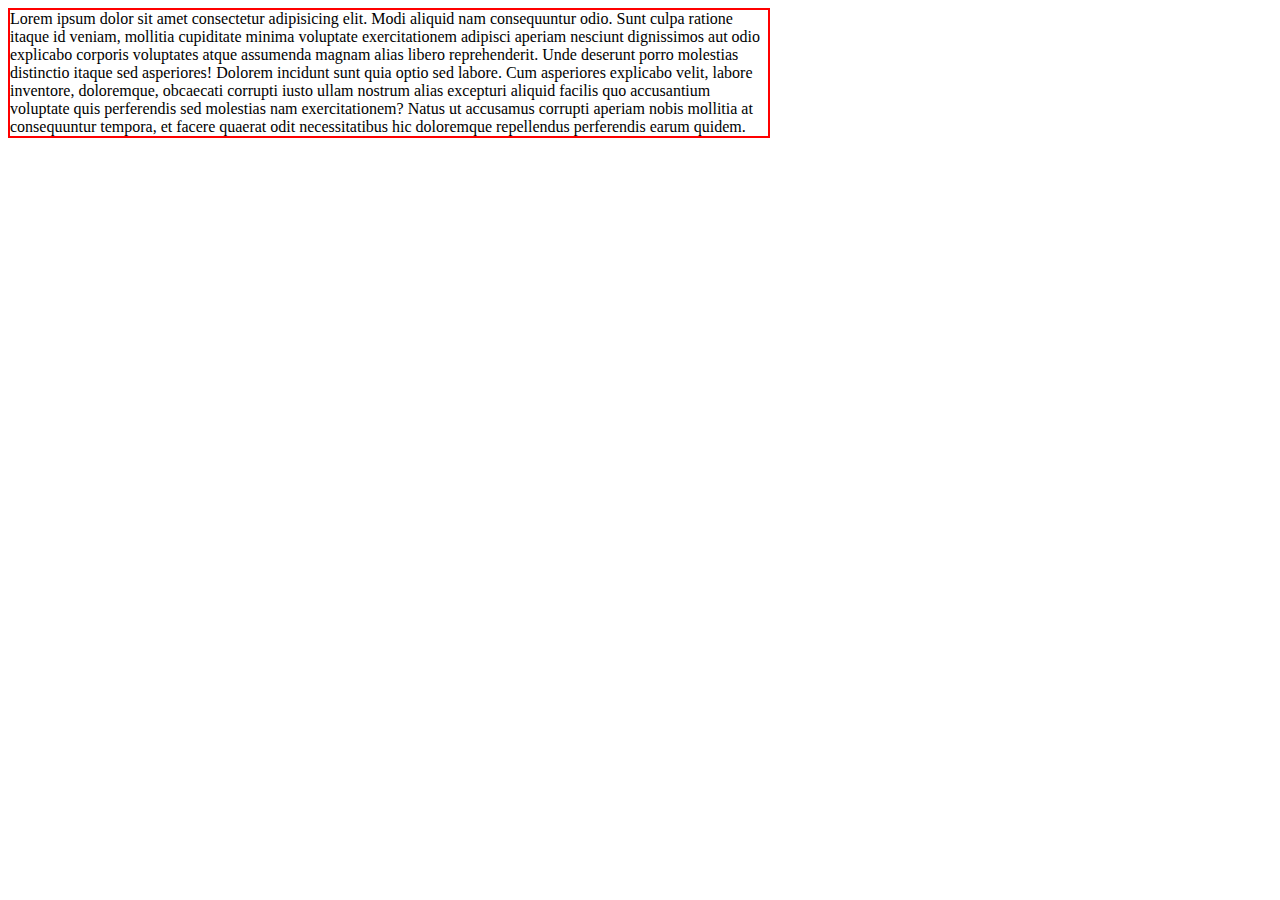
<file: Example.html>
<!DOCTYPE html>
<html lang="en">
<head>
    <meta charset="UTF-8">
    <meta name="viewport" content="width=device-width, initial-scale=1.0">
    <link rel="stylesheet" href="./Example.css">
    
    <title>Document</title>
</head>
<body>
    <!-- <div>
        <a href="#lightbox">Lightbox</a>
    </div>
    <div id="lightbox">
        <a href="#"> X </a>
        <p>Some Content</p>

    </div>

    <div id="timeline">
        <div class="timeline-box"></div>
        <div class="timeline-box"></div>
        <div class="timeline-box"></div>
        <div class="timeline-box"></div>

    </div> -->
<!--     
    <div id ="parent">
        Coding Ninjas
        <div id="child"> 
                 World has enough coders
                 <div id="childchild">
                     Be a Coding Ninja.
                </div>
        </div>
     </div> -->

     <div id="responsive">
        Lorem ipsum dolor sit amet consectetur adipisicing elit. Modi aliquid nam consequuntur odio. Sunt culpa ratione itaque id veniam, mollitia cupiditate minima voluptate exercitationem adipisci aperiam nesciunt dignissimos aut odio explicabo corporis voluptates atque assumenda magnam alias libero reprehenderit. Unde deserunt porro molestias distinctio itaque sed asperiores! Dolorem incidunt sunt quia optio sed labore. Cum asperiores explicabo velit, labore inventore, doloremque, obcaecati corrupti iusto ullam nostrum alias excepturi aliquid facilis quo accusantium voluptate quis perferendis sed molestias nam exercitationem? Natus ut accusamus corrupti aperiam nobis mollitia at consequuntur tempora, et facere quaerat odit necessitatibus hic doloremque repellendus perferendis earum quidem.
     </div>
</body>
</html>
</file>
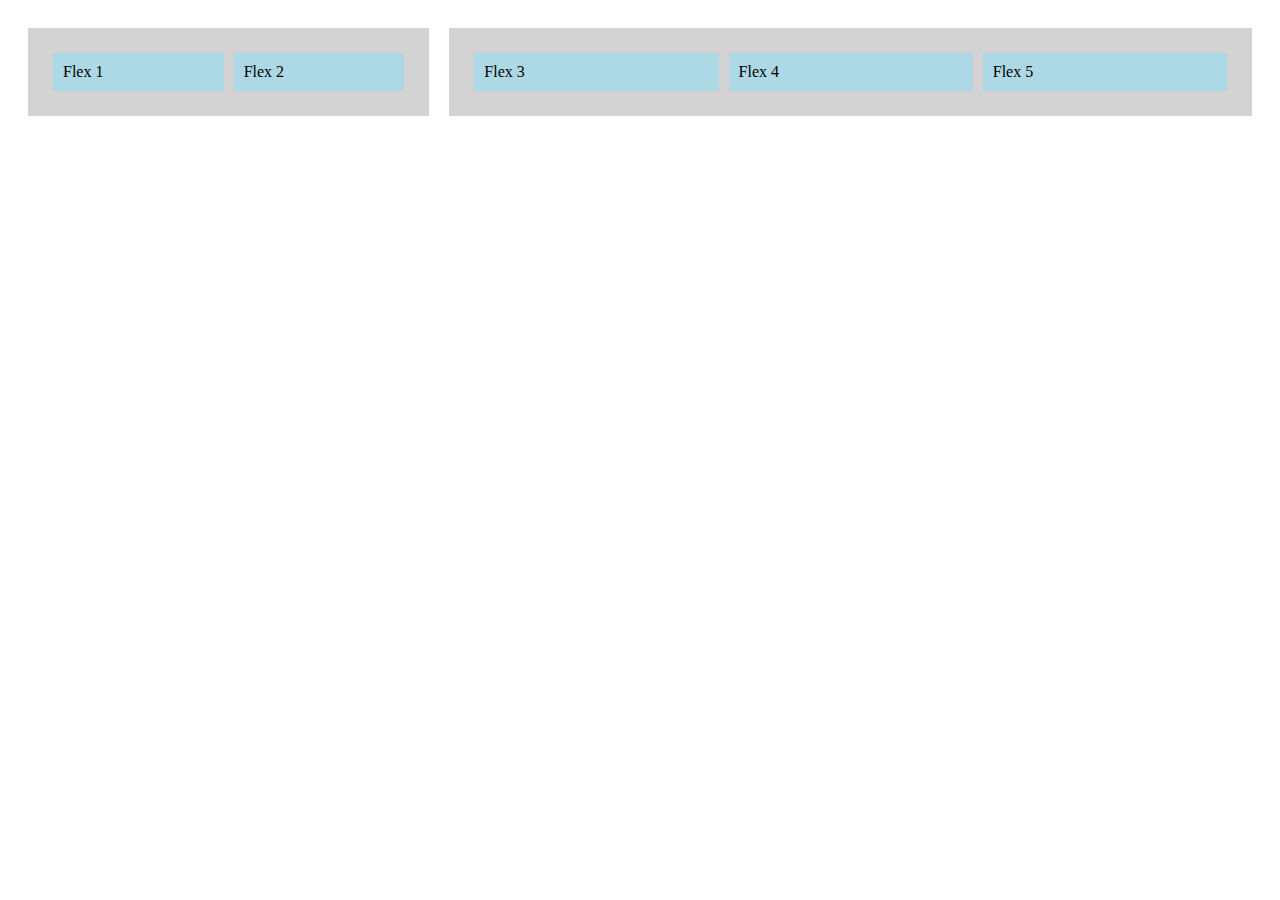
<file: template.html>
<!-- <!DOCTYPE html>
<html lang="en">
<head>
    <meta charset="UTF-8">
    <meta name="viewport" content="width=device-width, initial-scale=1.0">
    <link rel="stylesheet" href="./Example.css">
    <title>Document</title>
</head>
<body>

    <div>
        <div class="box" id="color1"></div>
        <div class="box" id="color2"></div>
        <div class="box" id="color3"></div>
    </div>
    
</body>
</html> -->

<!DOCTYPE html>
<html lang="en">
<head>
    <meta charset="UTF-8">
    <meta name="viewport" content="width=device-width, initial-scale=1.0">
    <style>
        .grid-container {
            display: grid;
            grid-template-columns: 1fr 2fr;
            gap: 20px;
            padding: 20px;
        }
        .grid-item {
            padding: 20px;
            background-color: lightgray;
        }
        .flex-container {
            display: flex;
            justify-content: space-between;
            align-items: center;
        }
        .flex-item {
            background-color: lightblue;
            padding: 10px;
            margin: 5px;
            flex: 1;
        }
    </style>
    <title>Combined Grid and Flexbox</title>
</head>
<body>
    <div class="grid-container">
        <div class="grid-item">
            <div class="flex-container">
                <div class="flex-item">Flex 1</div>
                <div class="flex-item">Flex 2</div>
            </div>
        </div>
        <div class="grid-item">
            <div class="flex-container">
                <div class="flex-item">Flex 3</div>
                <div class="flex-item">Flex 4</div>
                <div class="flex-item">Flex 5</div>
            </div>
        </div>
    </div>
</body>
</html>
</file>
<file: Example.css>
#lightbox{
    height: 0;
    width: 0;
    top: 0;
    position:fixed;
    left: 0;
    overflow: hidden;
    transition: all 2s ease-in-out;
}
#lightbox:target{
    height: 30%;
    width: 30%;
    left: 40%;
    top:40%;
    background-color: azure;
}
#timeline{
    height: 1500px;
    width: 1000px;
    background-color: aquamarine;
    margin: auto;
    position: relative;
}
.timeline-box{
    min-height: 150px;
    width: 50%;
    background-color: antiquewhite;
    /* margin: 20px 20px; */
    position: relative;
}

#parent{
    width: auto;
    height: 50px;
    background-color: cyan;
    font-size: 50px;
    color: orange;
 }
.timeline-box:nth-child(2n){
    left: 50%;
}
.timeline-box:nth-child(2n){
    right: 50%;
}

#responsive{
    width: 60%;
    border: 2px solid red;
}
@media all and (max-width:600px) {
    #responsive{
        width: 100%;
        border: 2px solid green;
        overflow: scroll;
    }
    
}



.box{
    width: 32%;
    height: 300px;
    margin: .44%;
}

@media screen and (max-width:600px) {
    .box{
        width: 100%;
        height: 300px;
        margin: 0.44%;
    }   
}


@media screen and (min-width:900px) {
    .box{
        display: inline-flex;

        width: 32%;
        height: 300px;
        margin: 0.44%;
    }   
}

#color1{
    background-color: #ff8989;
}


#color2{
    background-color: #88f7ce;
}


#color3{
    background-color: #e29df2;
}
</file>
